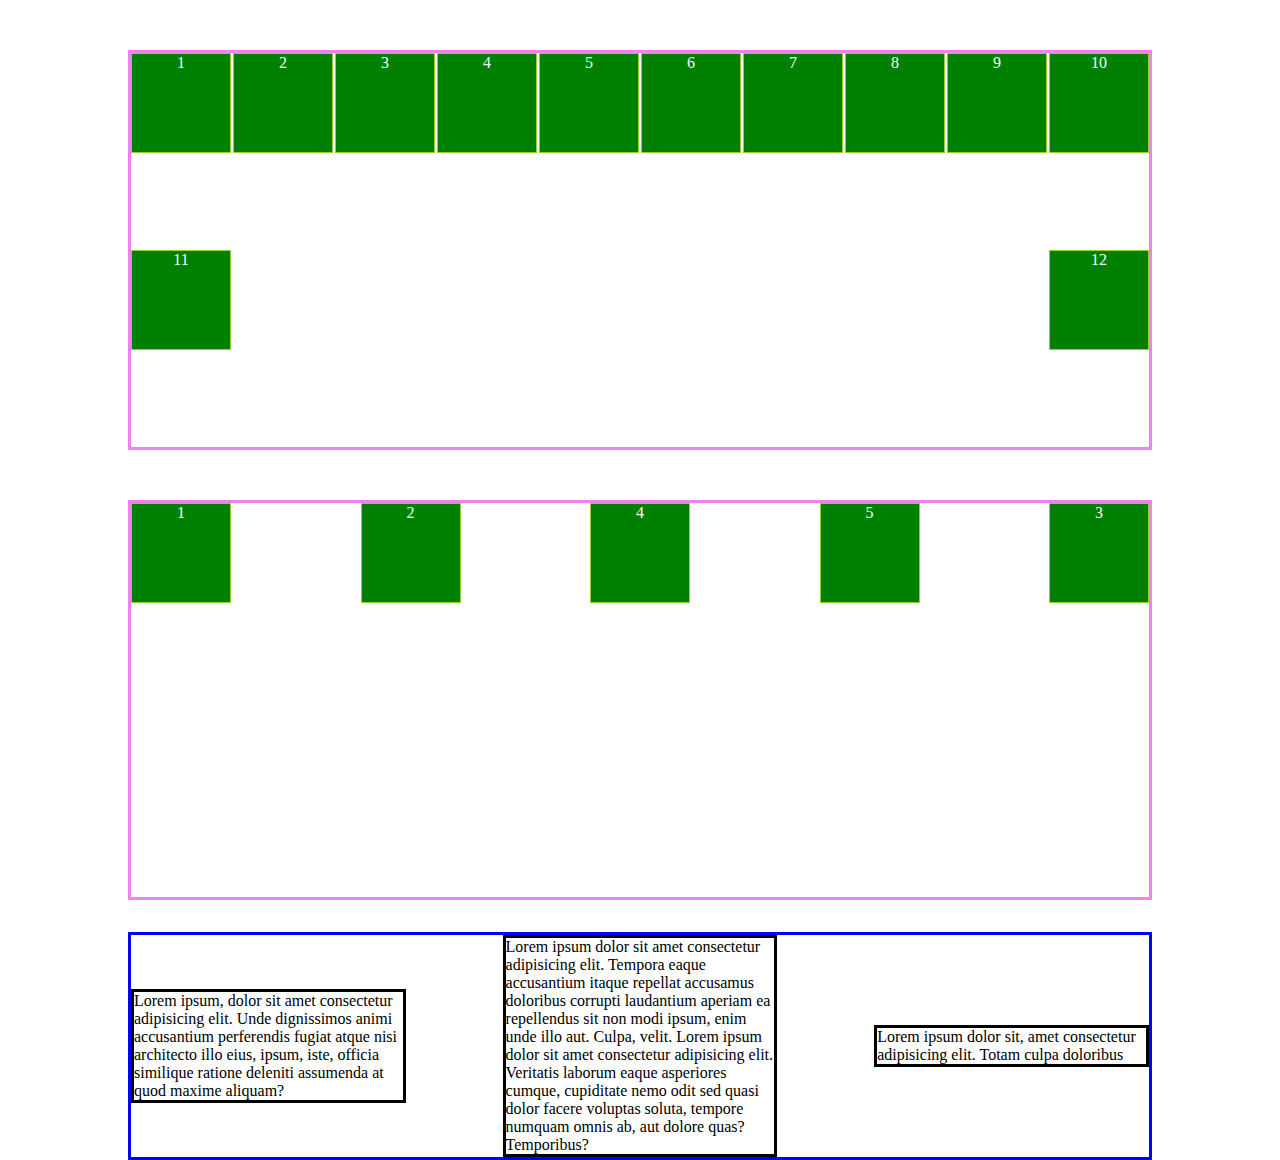
<file: intro/index.html>
<!DOCTYPE html>
<html lang="en">
<head>
    <meta charset="UTF-8">
    <meta name="viewport" content="width=device-width, initial-scale=1.0">
    <title>Document</title>
    <!-- STYLE -->
    <link rel="stylesheet" href="css/style.css">
</head>
<body>
    <div class="wrapper flex">
        <div class="box">1</div>
        <div class="box">2</div>
        <div class="box">3</div>
        <div class="box">4</div>
        <div class="box">5</div>
        <div class="box">6</div>
        <div class="box">7</div>
        <div class="box">8</div>
        <div class="box">9</div>
        <div class="box">10</div>
        <div class="box">11</div>
        <div class="box">12</div>
    </div>

    <div class="wrapper flex">
        <div class="box">1</div>
        <div class="box">2</div>
        <div class="box order">3</div>
        <div class="box">4</div>
        <div class="box">5</div>
    </div>

    <div class="row flex">
        <div class="col">Lorem ipsum, dolor sit amet consectetur adipisicing elit. Unde dignissimos animi accusantium perferendis fugiat atque nisi architecto illo eius, ipsum, iste, officia similique ratione deleniti assumenda at quod maxime aliquam?</div>
        <div class="col">Lorem ipsum dolor sit amet consectetur adipisicing elit. Tempora eaque accusantium itaque repellat accusamus doloribus corrupti laudantium aperiam ea repellendus sit non modi ipsum, enim unde illo aut. Culpa, velit. Lorem ipsum dolor sit amet consectetur adipisicing elit. Veritatis laborum eaque asperiores cumque, cupiditate nemo odit sed quasi dolor facere voluptas soluta, tempore numquam omnis ab, aut dolore quas? Temporibus?</div>
        <div class="col">Lorem ipsum dolor sit, amet consectetur adipisicing elit. Totam culpa doloribus</div>
    </div>
</body>
</html>
</file>
<file: intro/css/style.css>
* {
    margin: 0;
    padding: 0;
    box-sizing: border-box;
}


body {
    width: 80%;
    margin: 0 auto;
}
.wrapper {
    margin-top: 50px;
    border: 3px solid violet;
    height: 400px;
}

.flex {
    display: flex;
    flex-direction: row;
    /* lavora sul MAIN-AXIS */
    justify-content: space-between;
     /* lavora sul CROSS-AXIS */
     flex-wrap: wrap;
}

.box {
    width: 100px;
    height: 100px;
    background-color: green;
    border: 1px solid yellowgreen;
    text-align: center;
    color: azure;
}

.row {
    border: 3px solid blue;
    margin-top: 2rem;
    justify-content: space-between;
    /* align-items di default è stretch */
    align-items: center;

}

.col {
    border: 3px solid black;
    width: 27%;
}

.order {
    /* è il peso dell'elemento, di defaul è 1 */
    order: 2;
}
</file>
